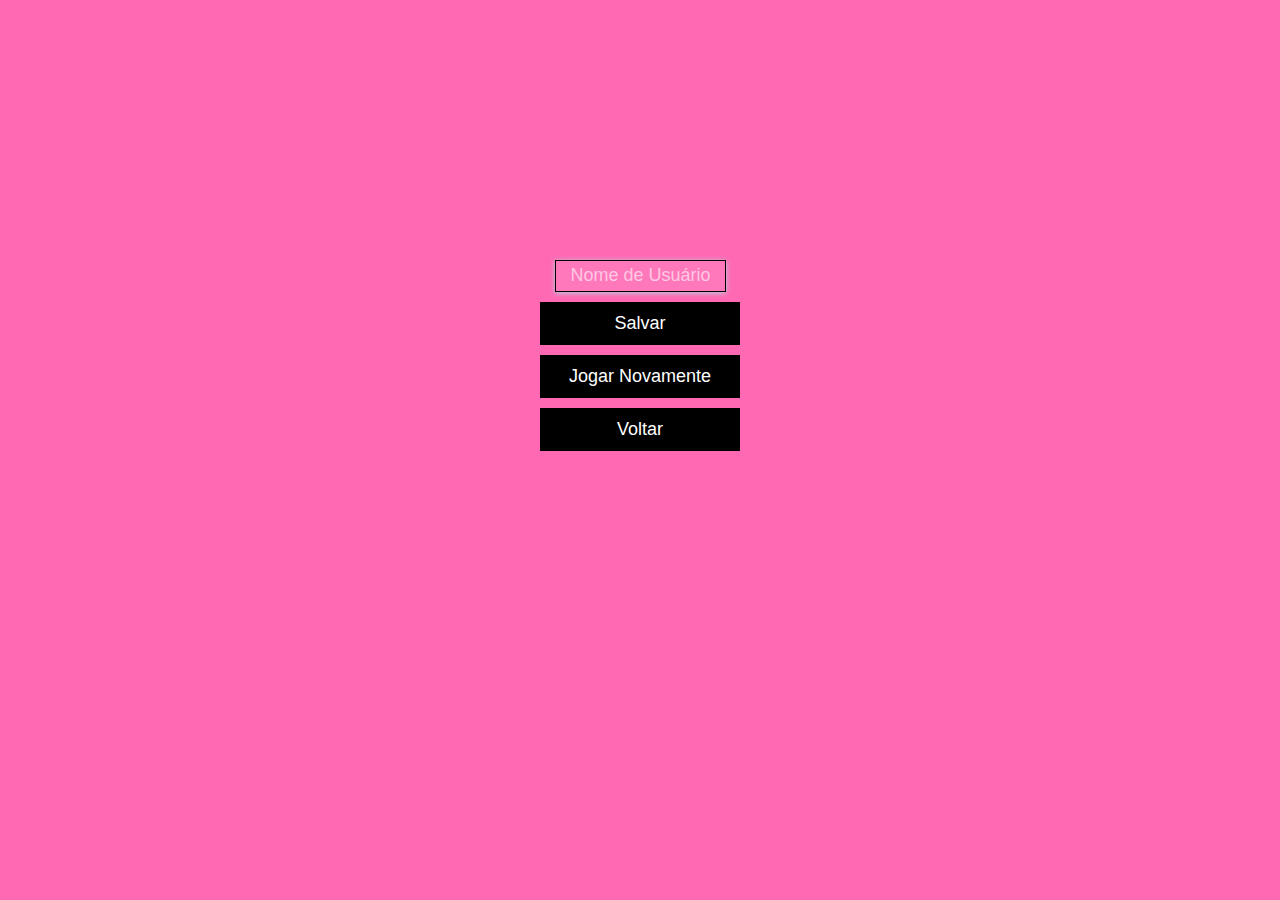
<file: mpb_quiz/end.html>
<!DOCTYPE html>
<html lang="pt-br">

<head>
    <meta charset="UTF-8">
    <meta name="viewport" content="width=device-width, initial-scale=1.0">
    <title>Parabéns</title>
    <link rel="stylesheet" href="./css/main.css" />
</head>

<body>
    <div class="container">
        <div id="highscoresEnd" class="flex-center flex-column">
            <div id="scoreEnd"></div>
            <h1 id="finalScore">0</h1>
            <input class="input" type="text" name="username" id="username" placeholder="Nome de Usuário"></input>
            <button onclick="saveHighScore(event)" id="saveScoreBtn" class="btn">Salvar</button>
            <a class="btn" href="./jogo.html">Jogar Novamente</a>
            <a class="btn" href="./index.html">Voltar</a>
        </div>
    </div>
    <script src="./js/end.js"></script>
</body>

</html>
</file>
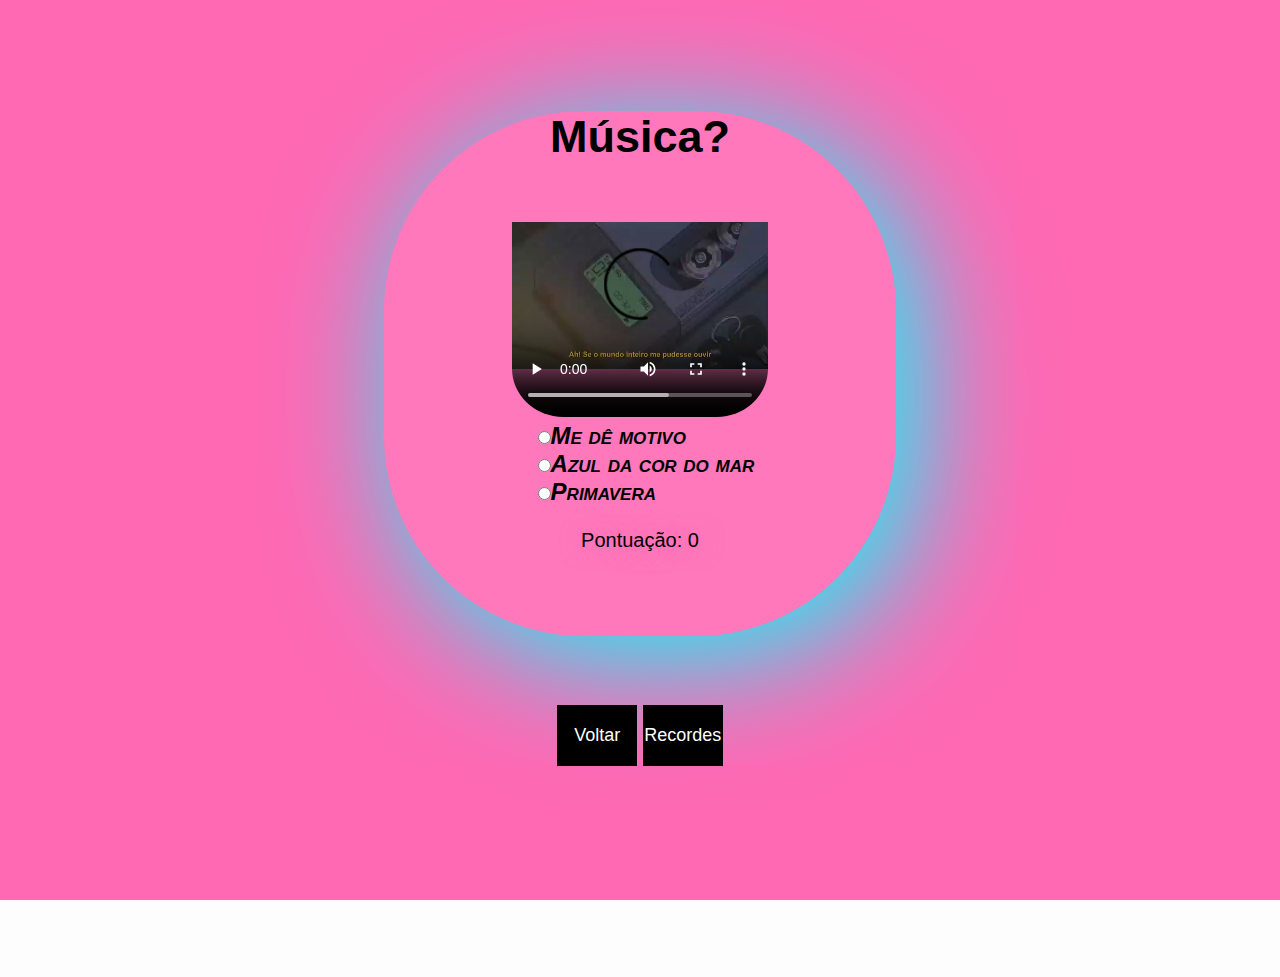
<file: mpb_quiz/jogo.html>
<!DOCTYPE html>
<html lang="pt-br">

<head>
    <meta charset="UTF-8">
    <meta name="viewport" content="width=device-width, initial-scale=1.0">
    <title>Jogo</title>
    <link rel="stylesheet" href="./css/main.css">
    <link rel="stylesheet" href="./css/jogo.css">
</head>

<body>
    <section id="tabuleiro">
        <div id="card" class="card">
            <h2 style="margin-bottom: -1%;font-size: 45px;" name="questao" id="questao"></h2>
            <video id="video" style="margin-top:3%; border-radius: 20%;" width="50%" height="50%" alt="#" controls>
                <source src="#" type="video/mp4">
            </video><br>
            <script>
            var vid = document.getElementById("video-1");

            function getVolume() { 
              alert(vid.volume);
            } 

            function setHalfVolume() { 
              vid.volume = 0.2;
            } 

            function setFullVolume() { 
              vid.volume = 1.0;
            } 
            </script> 
            <div id="inputs">
                <input class="resp" type="radio" name="resp" id="resp" data-number="1"><label name="resp"
                    data-number="1">Alternativa 1</label><br>
                <input type="radio" name="resp" id="resp" data-number="2"><label name="resp" data-number="2">Alternativa
                    2</label><br>
                <input type="radio" name="resp" id="resp"><label id="labelalt" name="resp" data-number="3">Alternativa
                    3</label><br>
            </div>
        </div>
        <div id="buttongame">
            <button id="backjogobutton" class="btn"><a style="color: white; text-decoration:none"
                    onclick="window.location.assign('./index.html')">Voltar</a></button>

            <button id="backjogobutton" class="btn"><a style="color: white; text-decoration:none;"
                    href="./recordes.html">Recordes</a></button>
        </div>
    </section>
    <script src="./js/jogo.js"></script>
</body>

</html>
</file>
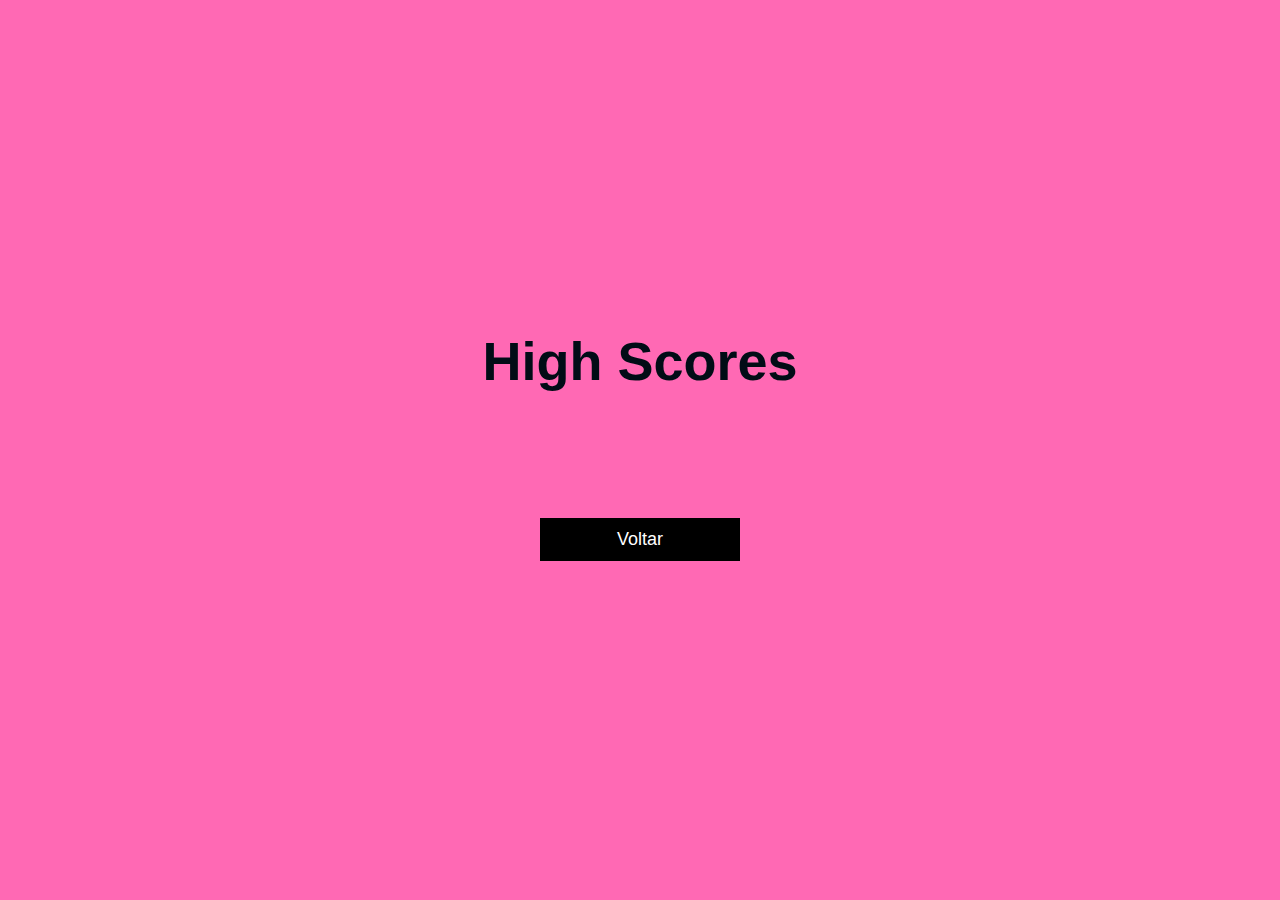
<file: mpb_quiz/recordes.html>
<!DOCTYPE html>
<html lang="pt-br">

<head>
    <meta charset="UTF-8">
    <meta name="viewport" content="width=device-width, initial-scale=1.0">
    <title>HighScores</title>
    <link rel="stylesheet" href="./css/main.css" />
    <link rel="stylesheet" href="./css/recordes.css">
</head>

<body>
    <div class="container">
        <div id="highscores" class="flex-center flex-column">
            <h1 id="scoreFinal">High Scores</h1>
            <ul id="scoresList"></ul>
            <a class="btn" href="/">Voltar</a>
        </div>
    </div>
    <script src="./js/recordes.js"></script>
</body>

</html>
</file>
<file: mpb_quiz/css/main.css>
body{
	display: flex;
    margin: 0;
    padding: 0;
	font-size: 20px;
	font-family: sans-serif;
    color: #333;
    width: auto;
	background-image: url("https://1.bp.blogspot.com/-nWOlewsao24/XhvdxHJu92I/AAAAAAAAj54/BIdyFO2yrQMAtLP6FW1_ZXkNP7x8dX8xQCLcBGAsYHQ/w1200-h630-p-k-no-nu/space_ring_2-wallpaper-2880x1620.jpg");
	background-size: cover;
	background-position: center center;
	background-repeat: no-repeat;
	background-attachment: fixed;
    background-color: hotpink;
}


#inicial {
	display:inline-block;
	text-align: center;
	align-items: center;
}

#botaoinicial {

	background-color: black;
	font-family: sans-serif;
	font-size: 20px;
	color: white;
	width: 250px;
	height: 50px;

}

:root{
    background-color: #fdfdfd;
    font-size: 62.5%;
}

*{
    box-sizing: border-box;
    font-family: Arial, Helvetica, sans-serif;
    margin: 0;
    padding: 0;
    color: rgb(0, 0, 0);
}

h1, h2, h3, h4{
    margin-bottom: 1rem;
}

h1{
    font-size: 5.4rem;
    color: #010c16;
    margin-bottom: 5rem;
}

h1 > span{
    font-size: 2.4rem;
    font-weight: 500;
}

h2{
    font-size: 4.2rem;
    margin-bottom: 4rem;
    font-weight: 700;
}

h3{
    font-size: 2.8rem;
    font-weight: 500;
}

/* utilities */

.container{
    width: 100vw;
    height: 100vh;
    display: flex;
    justify-content: center;
    align-items: center;
    max-width: 80rem;
    margin: 0 auto;
    padding: 2rem;
}

.container > *{
    width: 100%;
}

.flex-column{
    display: flex;
    flex-direction: column;
}

.flex-center{
    justify-content: center;
    align-items: center;
}

.justify-center{
    justify-content: center;
}

.text-center{
    text-align: center;
}

.hidden{
    display: none;
}

/* Botões */

.btn{
    font-size: 1.8rem;
    padding: 1rem 0;
    width: 20rem;
    text-align: center;
    border: 0.1rem solid #000000;
    margin-bottom: 1rem;
    text-decoration: none;
    color: white;
    background-color: black
}

.btn:hover{
    cursor: pointer;
    box-shadow: 0 0.4rem 1.4rem 0 rgba(3, 8, 10, 0.5);
    transform: translate(-0.1rem);
    transition: transform 150ms;
}

/* Forms */

form{
    width: 100%;
    display: flex;
    flex-direction: column;
    align-items: center;
}

/* Inputs */
.input {
    margin-bottom: 1rem;
    width: 5%;
    padding: 1.5rem;
    font-size: 1.8rem;
	box-shadow: 0 0.1rem 0.5rem 0 lightblue;
	background-color: red;
    color:white;
    border: 0.001rem solid #000000;
}

input::placeholder{
    color: rgba(255, 255, 255, 0.596)
}

/* Nome de usuário no End.html */
#username { 
    width: 45%;
    height: 5px;
   background-color:rgba(255, 255, 255, 0.1);
   text-align: center;
}

/* Div secundária do End.html */
#highscoresEnd {
    padding-bottom: 250px;
    width: 50%;
    height: 150px;

}

/* Onde vai ficar a pontuação que o usuário fez no jogo.html*/
#scoreEnd {
    width: 100%;
    height: 9000px;
    background-color: white;
    text-align: center;
    margin-top: 20px;
}
</file>
<file: mpb_quiz/css/jogo.css>
html, body{
    height: 100%;
    width: 100%;
    display: flex;
    margin: 0;
	font-size: 20px;
    font-family: sans-serif;
    padding: 0;
	//Tirar as barras de rolagem (x;y)
    overflow-x: hidden;
    overflow-y: hidden;
}

main{
    display: flex;
    width: 100%;
    height: 100%;
    flex-wrap: wrap;
    justify-content: center;
    text-align: center;
    align-items: center;
    background-color: white;
}

#tabuleiro{ 
    display:flex; 
    margin-top: 6%;
    padding-top: 2%;
    align-items: center;
    width: 100%;
    height: 100%;
    flex-wrap: wrap;
    justify-content: space-around;
    /* background-color: red; */
}

.card{
    display:absolute;
    width: 40%;
    padding-bottom: 3%;
    height: 60%;
    background-color: rgba(255,255,255, 0.1);
    box-shadow: cyan 20px 20px 130px;
    border: 10px;
    border-radius: 200px;
    align-items: center;
    text-align: center
}

#backjogo {
    margin-top: 8%;
    width: 100%;
    justify-content: space-around;
}

#backjogobutton {
    height: 23%;
    border: black;
    font-family: sans-serif;
    font-size: 18px;
    width: 80px;
    text-align: center;
}

#ayr {
    color: black;
    font-size: 70px;
    font-family:-apple-system, BlinkMacSystemFont, 'Segoe UI', Roboto, Oxygen, Ubuntu, Cantarell, 'Open Sans', 'Helvetica Neue', sans-serif;
    font-style: oblique;
    font-weight:bolder;
    font-stretch: condensed;
    font-variant: small-caps;
    
}

#buttongame {
    width: 100%;
    height: 30%;
    text-align: center;
    margin-top: 4%;
}

.input:hover{
    cursor: pointer;
    box-shadow: 0 0.4rem 1.4rem 0 rgba(3, 8, 10, 0.5);
    transform: translate(-0.1rem);
    transition: transform 150ms;
}
</file>
<file: mpb_quiz/css/recordes.css>
#scoresList {
    color: black;
    font-size: 50px;
    font-family:-apple-system, BlinkMacSystemFont, 'Segoe UI', Roboto, Oxygen, Ubuntu, Cantarell, 'Open Sans', 'Helvetica Neue', sans-serif;
    font-style: oblique;
    font-weight:bolder;
    font-stretch: condensed;
    font-variant: small-caps;
    margin-bottom: 10%;
    text-shadow: 2px 2px 25px hotpink
}
</file>
